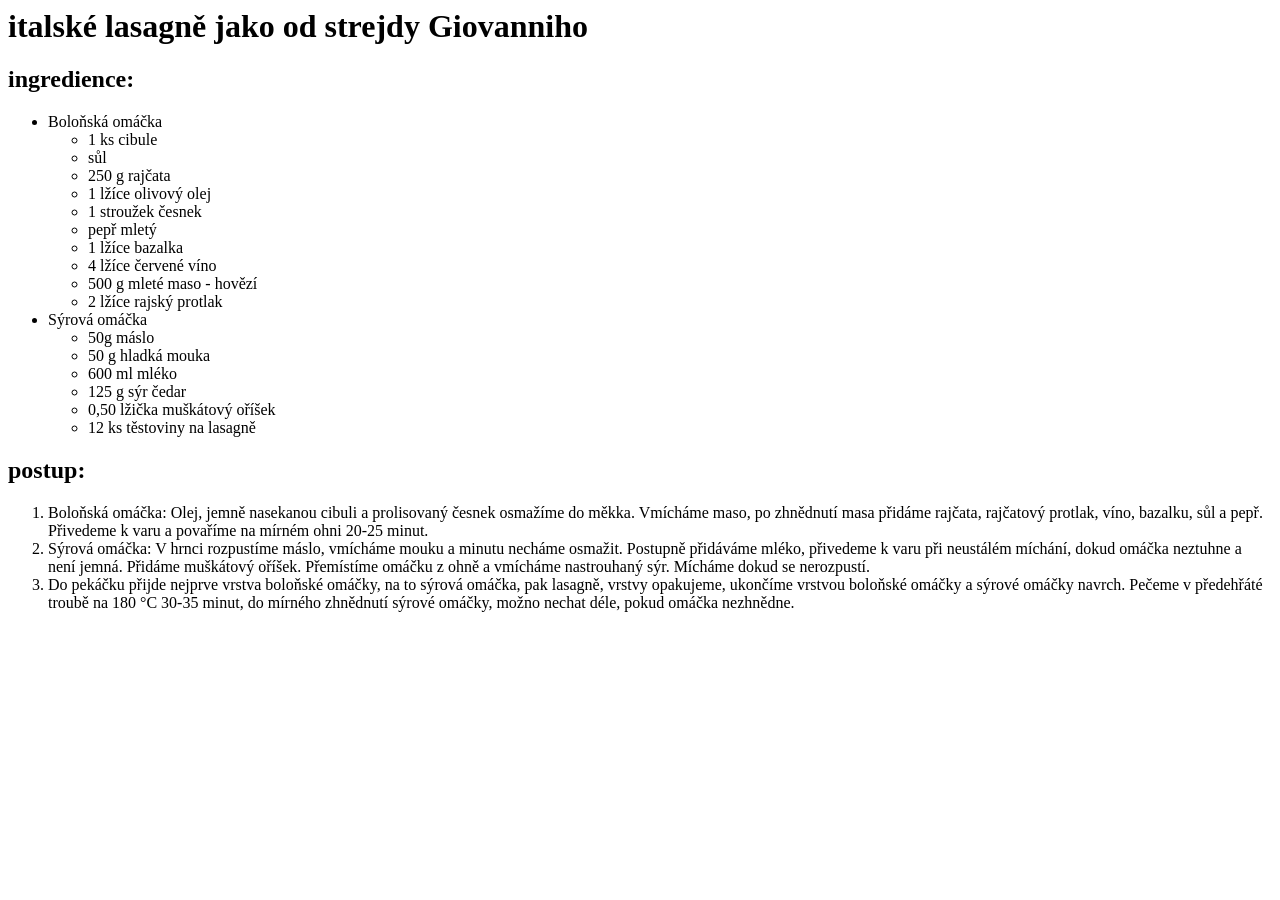
<file: 4. lekce/index.html>
<h1></h1><!DOCTYPE html>
<html lang="en">
<head>
    <meta charset="UTF-8">
    <meta name="viewport" content="width=h, initial-scale=1.0">
    <title>Document</title>
</head>
<body>
    <h1>italské lasagně jako od strejdy Giovanniho</h1>
    <h2>ingredience:</h2>
<ul>
    <li>Boloňská omáčka</li>
    <ul>
<li>1 ks cibule</li>
 <li>sůl</li> 
<li>250 g rajčata</li>
<li>1 lžíce olivový olej</li>
<li>1 stroužek česnek</li>
<li>pepř mletý</li>
<li>1 lžíce bazalka</li>
<li>4 lžíce červené víno</li>
<li>500 g mleté maso - hovězí</li>
<li>2 lžíce rajský protlak</li></li>
   </ul> 

    <li>Sýrová omáčka</li>
    <ul>
    <li>50g máslo</li>  
<li>50 g hladká mouka</li>
<li>600 ml mléko</li>
<li>125 g sýr čedar</li>
<li>0,50 lžička muškátový oříšek</li>
<li>12 ks těstoviny na lasagně</li></li>
    </ul>
</ul>
</body>
<h2>postup:</h2>
<ol>
    <li>Boloňská omáčka: Olej, jemně nasekanou cibuli a prolisovaný česnek osmažíme do měkka. Vmícháme maso, po zhnědnutí masa přidáme rajčata, rajčatový protlak, víno, bazalku, sůl a pepř. Přivedeme k varu a povaříme na mírném ohni 20-25 minut.</li>
    <li>Sýrová omáčka: V hrnci rozpustíme máslo, vmícháme mouku a minutu necháme osmažit. Postupně přidáváme mléko, přivedeme k varu při neustálém míchání, dokud omáčka neztuhne a není jemná. Přidáme muškátový oříšek. Přemístíme omáčku z ohně a vmícháme nastrouhaný sýr. Mícháme dokud se nerozpustí.</li>
    <li>Do pekáčku přijde nejprve vrstva boloňské omáčky, na to sýrová omáčka, pak lasagně, vrstvy opakujeme, ukončíme vrstvou boloňské omáčky a sýrové omáčky navrch. Pečeme v předehřáté troubě na 180 °C 30-35 minut, do mírného zhnědnutí sýrové omáčky, možno nechat déle, pokud omáčka nezhnědne.</li>
</ol>
</html>
</file>
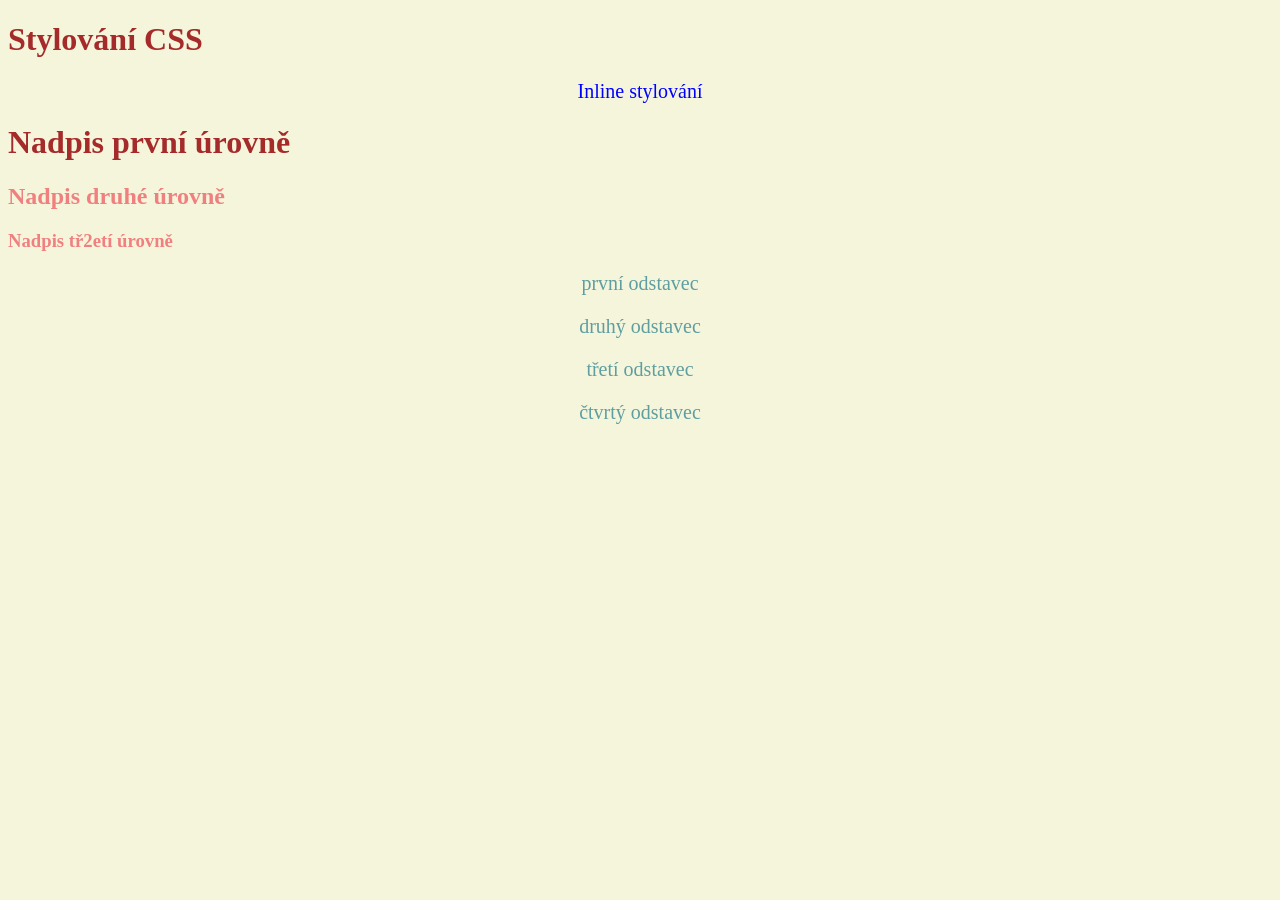
<file: 6. lekce/index.html>
<!DOCTYPE html>
<html lang="en">
<head>
    <meta charset="UTF-8">
    <meta name="viewport" content="width=device-width, initial-scale=1.0">
    <title>Document</title>
    <style>
        h1{
            color: brown;
        }
        h2,h3{
            color: lightcoral;
        }
    </style>
    <link rel="stylesheet" href="./style.css"
</head>
<body>
    <h1>Stylování CSS</h1>
    <!--In-line stylování-->
    <p style="color: blue">Inline stylování</p>
    <!--Internal style-->
    <h1>Nadpis první úrovně</h1>
    <h2>Nadpis druhé úrovně</h2>
    <h3>Nadpis tř2etí úrovně</h3>
    <!--external style-->
    <p>první odstavec</p>
    <p>druhý odstavec</p>
    <p>třetí odstavec</p>
    <p>čtvrtý odstavec</p>
</body>
</html>
</file>
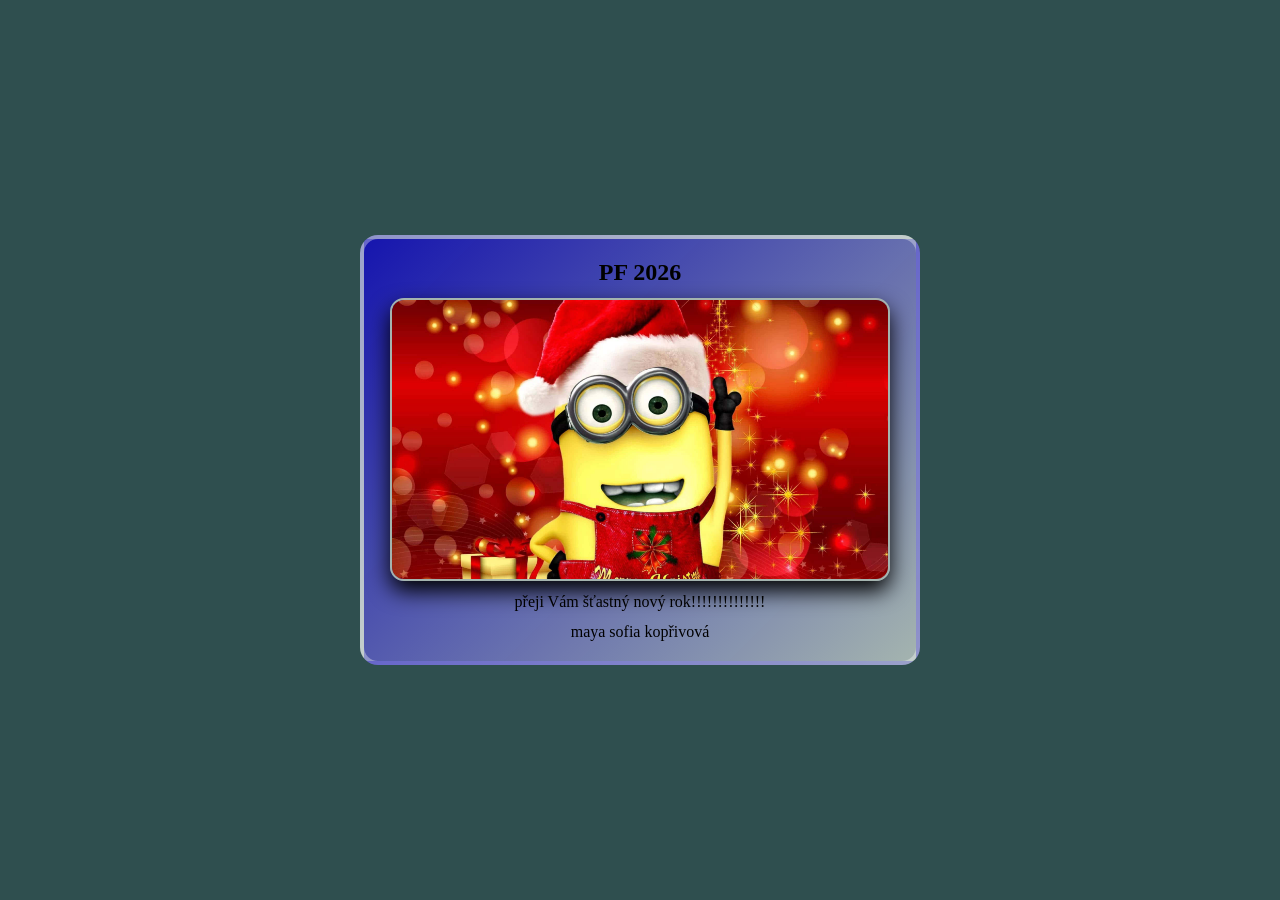
<file: VANOCE/index.html>
<!DOCTYPE html>
<html lang="en">
<head>
    <link rel="stylesheet" href="style.css">
    <meta charset="UTF-8">
    <meta name="viewport" content="width=, initial-scale=1.0">
    <title>Document</title>
</head>
<body>
    <main class="wrap">
        <section class="pf-card">
<h1 class="pf-title">PF 2026</h1>
<img class="pf-image" src="funny-christmas-pictures-tbqihipe1wtjc8vc.jpg" alt="novoroční fotografie">
<p class="pf-wish">přeji Vám šťastný nový rok!!!!!!!!!!!!!! </p>
<p class="pf-sign">maya sofia kopřivová</p>
        </section>
    </main>
</body>
</html>
</file>
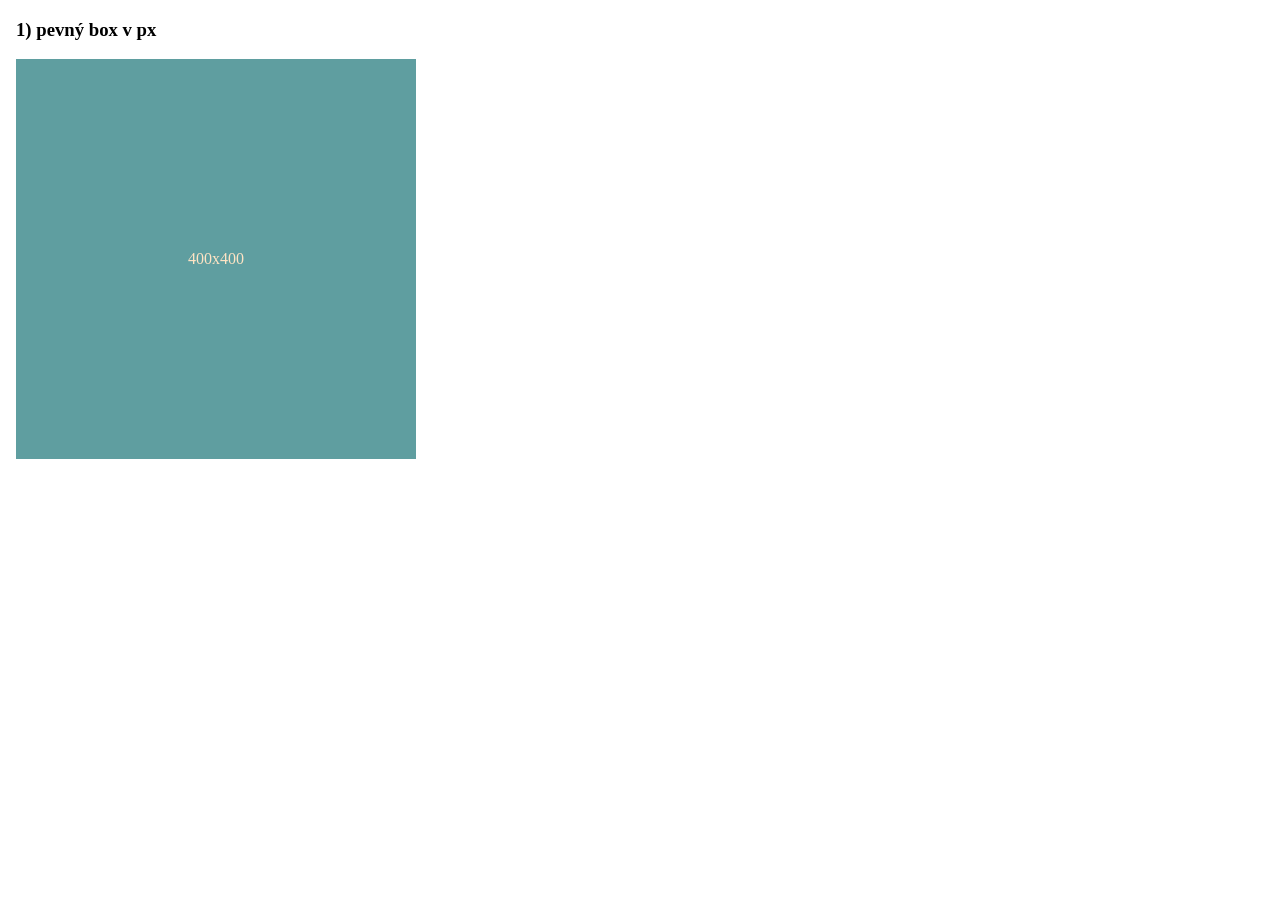
<file: css/3.1.7 - základy CSS/0/index.html>
<!DOCTYPE html>
<html lang="en">
<head>
    <link rel="stylesheet" href="./styles.css">
    <meta charset="UTF-8">
    <meta name="viewport" content="width=device-width, initial-scale=1.0">
    <title>Document</title>
</head>
<body>
    <section class="wrap">
         <h3>1) pevný box v px</h3>
         <div class="example-1">400x400</div>
    </section>
   
</body>
</html>
</file>
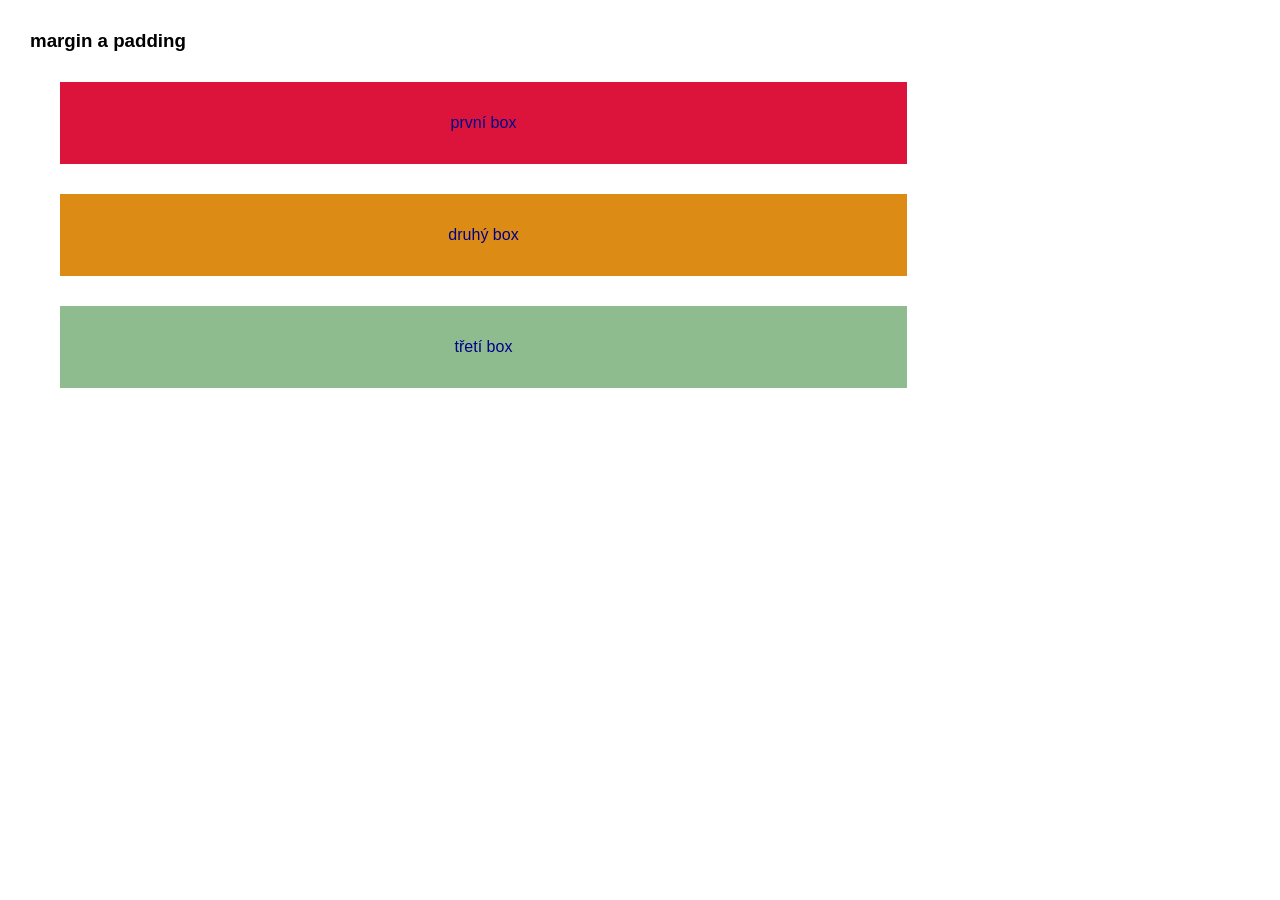
<file: css/3.1.7 - základy CSS/1/index.html>
<!DOCTYPE html>
<html lang="en">
<head>
    <link rel="stylesheet" href="./styles.css">
    <meta charset="UTF-8">
    <meta name="viewport" content="width=device-width, initial-scale=1.0">
    <title>Document</title>
</head>
<body>
    <section class="wrap">
         <h3> margin a padding</h3>
         <div class="example-1">první box</div>
         <div class="example-2">druhý box</div>
        <div class="example-3">třetí box</div>
    </section>
   
</body>
</html>
</file>
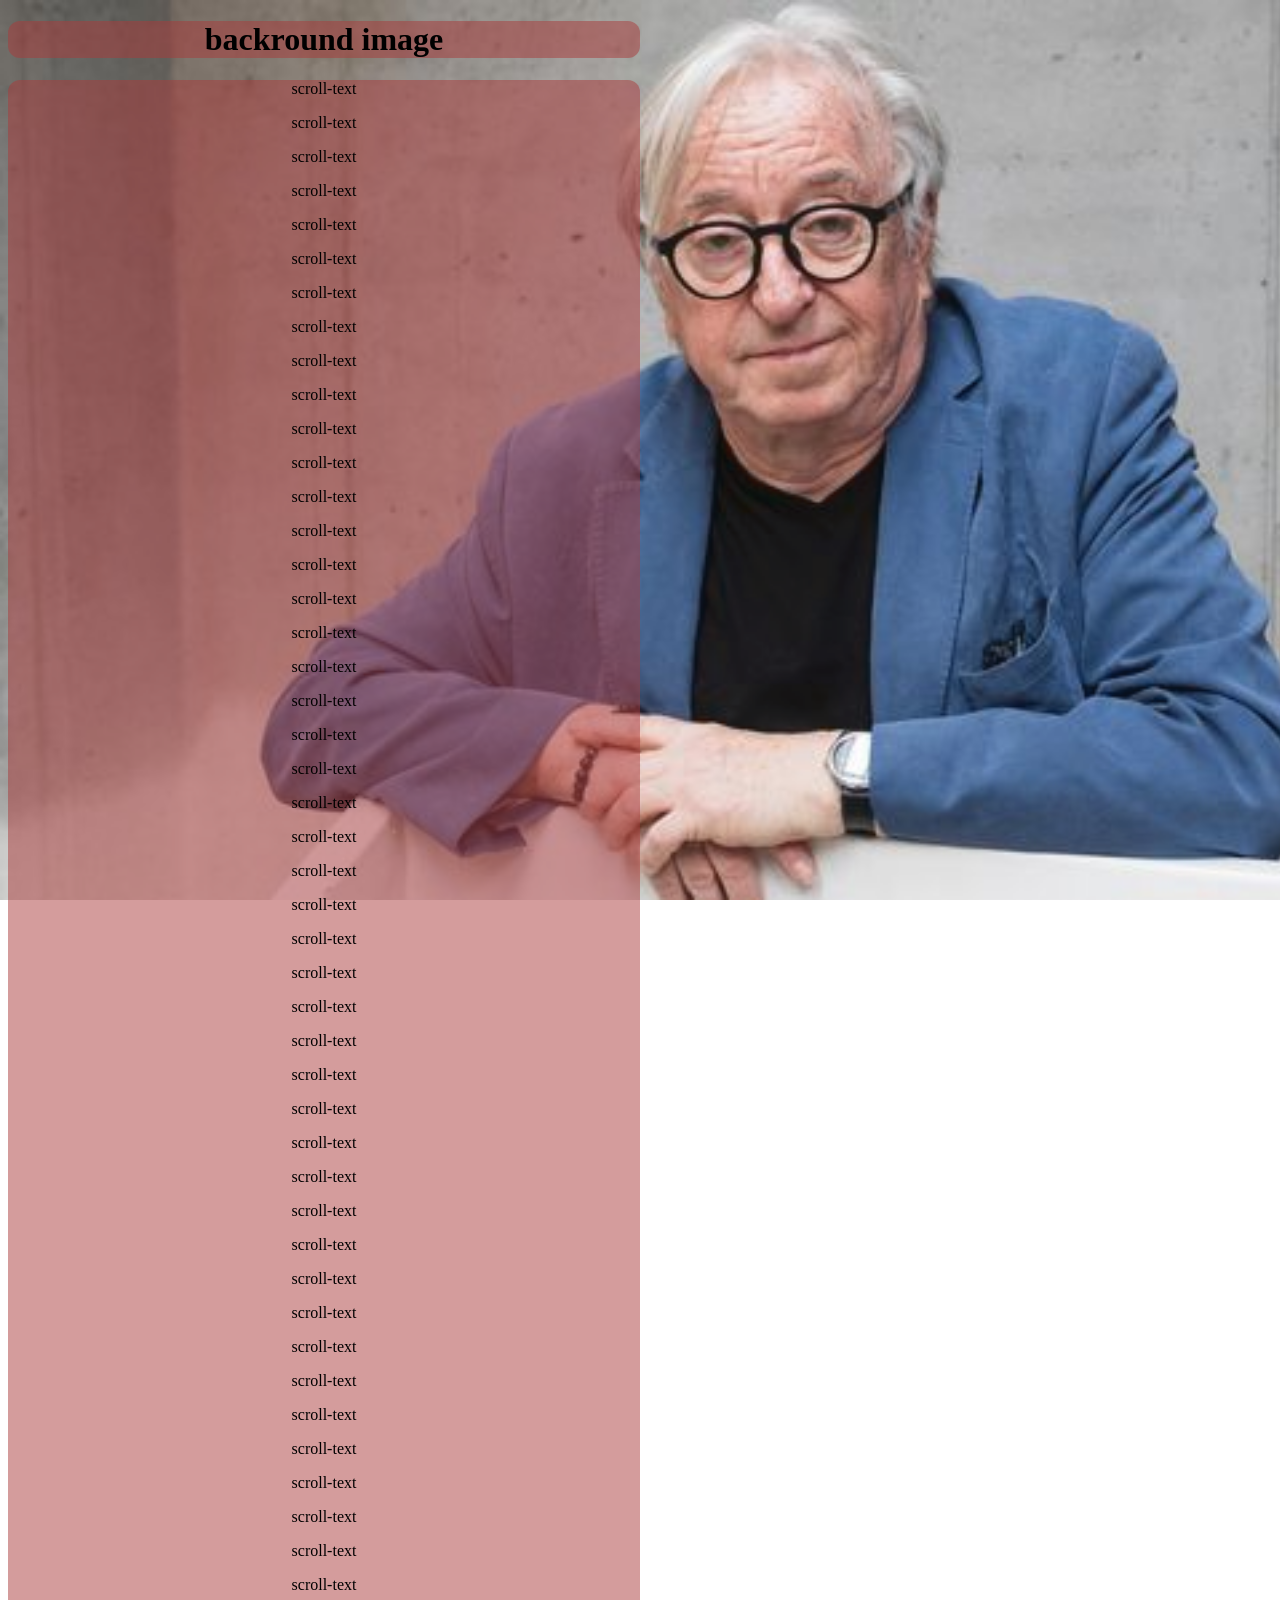
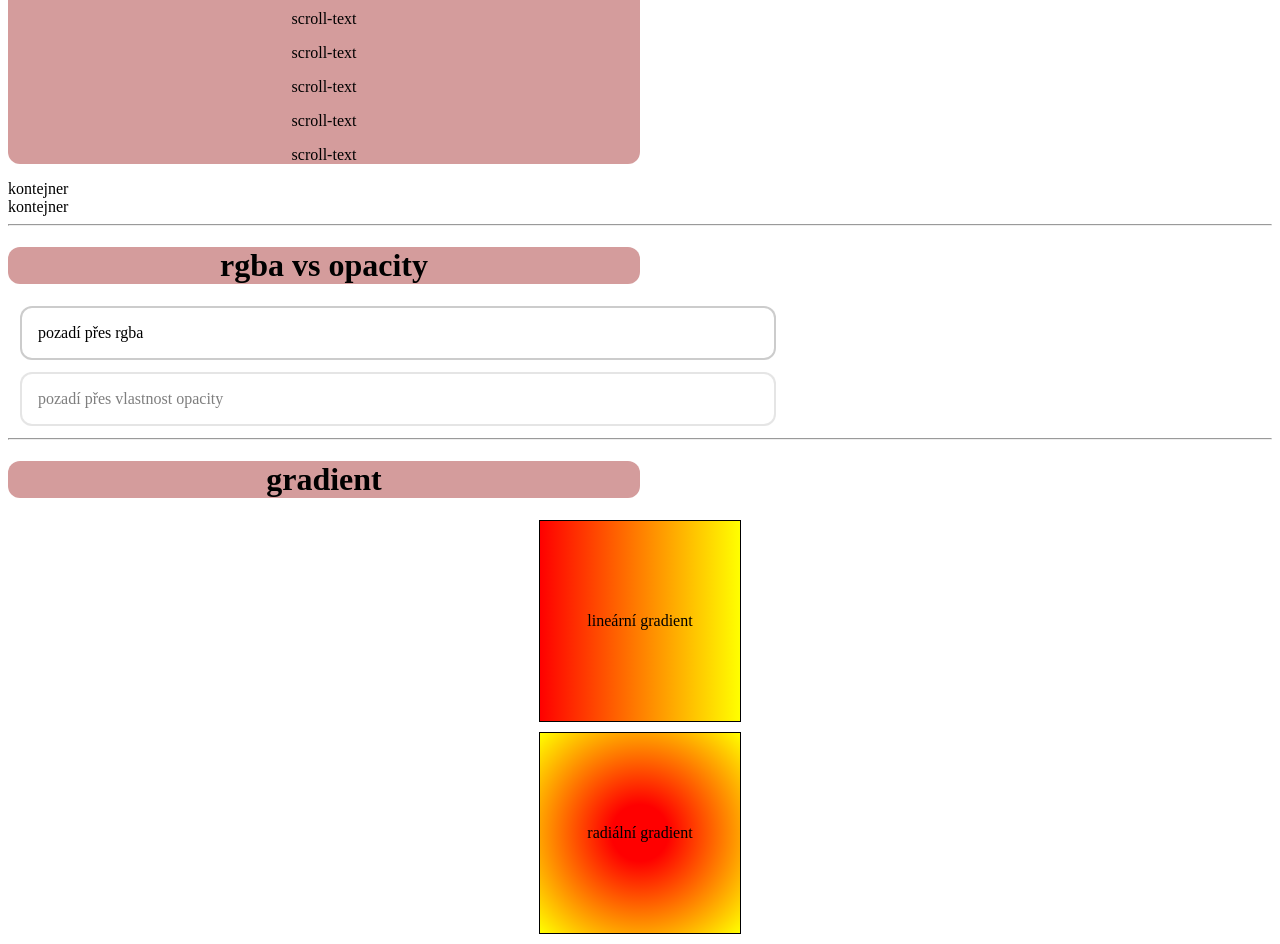
<file: css/3.1.7 - základy CSS/8/index.html>
<!DOCTYPE html>
<html lang="en">
<head>
    <link rel="stylesheet" href="./style.css">
    <meta charset="UTF-8">
    <meta name="viewport" content="width=device-width, initial-scale=1.0">
    <title>Document</title>
</head>
<body>
    <h1>backround image</h1>

    <div class="scroll-text">
         <p>scroll-text</p>
     <p>scroll-text</p>
      <p>scroll-text</p>
       <p>scroll-text</p>
        <p>scroll-text</p>
         <p>scroll-text</p>
          <p>scroll-text</p>
           <p>scroll-text</p>
            <p>scroll-text</p>
             <p>scroll-text</p>
             <p>scroll-text</p>
     <p>scroll-text</p>
      <p>scroll-text</p>
       <p>scroll-text</p>
        <p>scroll-text</p>
         <p>scroll-text</p>
          <p>scroll-text</p>
           <p>scroll-text</p>
            <p>scroll-text</p>
             <p>scroll-text</p>
             <p>scroll-text</p>
     <p>scroll-text</p>
      <p>scroll-text</p>
       <p>scroll-text</p>
        <p>scroll-text</p>
         <p>scroll-text</p>
          <p>scroll-text</p>
           <p>scroll-text</p>
            <p>scroll-text</p>
             <p>scroll-text</p>
             <p>scroll-text</p>
     <p>scroll-text</p>
      <p>scroll-text</p>
       <p>scroll-text</p>
        <p>scroll-text</p>
         <p>scroll-text</p>
          <p>scroll-text</p>
           <p>scroll-text</p>
            <p>scroll-text</p>
             <p>scroll-text</p>
             <p>scroll-text</p>
     <p>scroll-text</p>
      <p>scroll-text</p>
       <p>scroll-text</p>
        <p>scroll-text</p>
         <p>scroll-text</p>
          <p>scroll-text</p>
           <p>scroll-text</p>
            <p>scroll-text</p>
             <p>scroll-text</p>

    </div>
   
       <section class="wrap">
        <div class="d1">kontejner</div>
        <div class="d1">kontejner</div>

    </section>
    <hr>
    <h1>rgba vs opacity</h1>
    <div class="alpha">pozadí přes rgba</div>
    <div class="opacity">pozadí přes vlastnost opacity</div>
    <hr>
    <h1>
        gradient
    </h1>
    <div class="g linear">lineární gradient</div>
    <div class="g radial">radiální gradient</div>
</body>
</html>
</file>
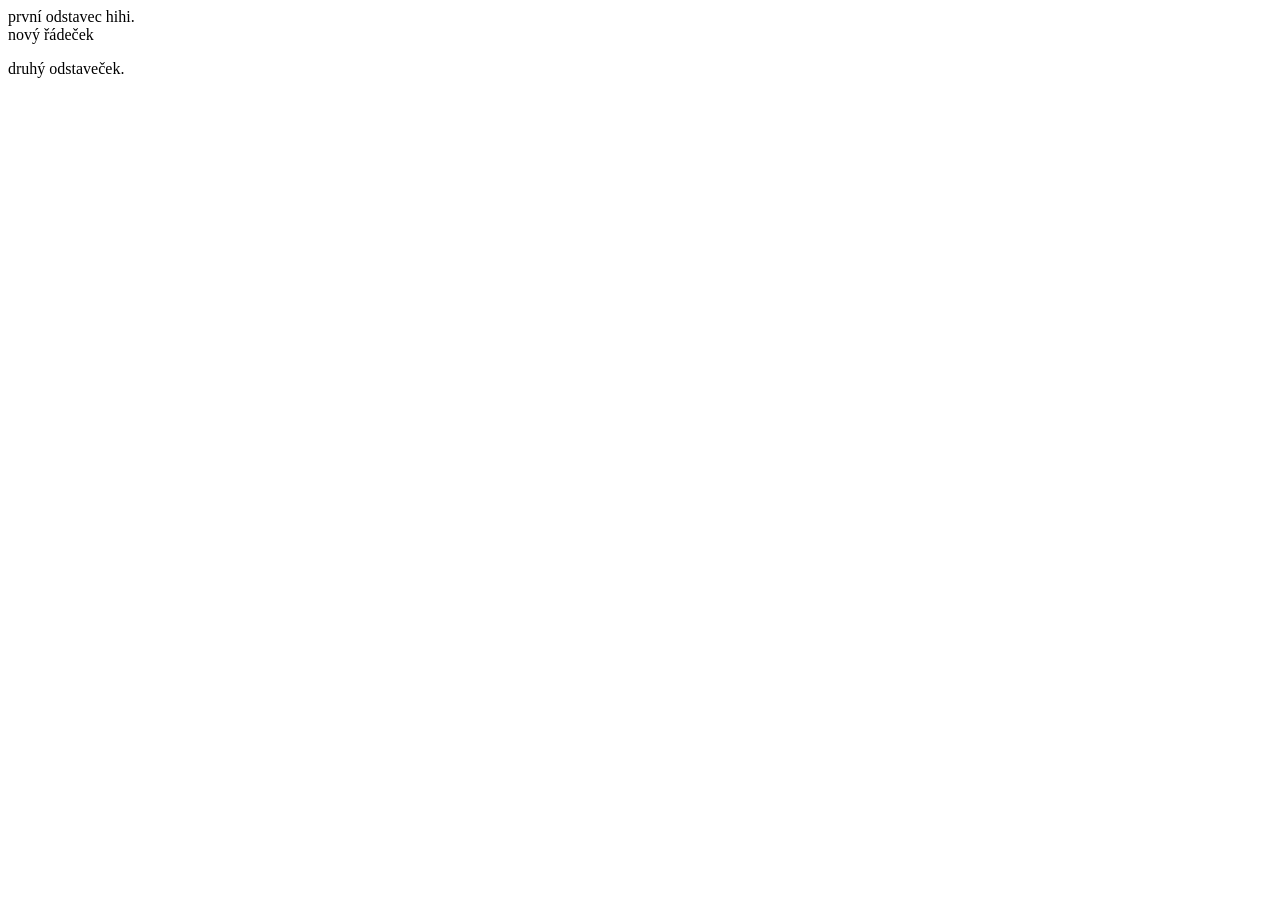
<file: 1. lekce/lekce1.html>
<!DOCTYPE HTML PUBLIC "-//W3C//DTD HTML 4.01 Transitional//EN">
<html>
  <head>
  <meta http-equiv="content-type" content="text/html; charset=windows-1250">
  <meta name="generator" content="PSPad editor, www.pspad.com">
  <title>Mayu�ka</title>
  </head>
  <body>
        <p>prvn� odstavec hihi.<br>
        nov� ��de�ek</p>
        <p>druh� odstave�ek.</p>
        
  </body>
</html>
</file>
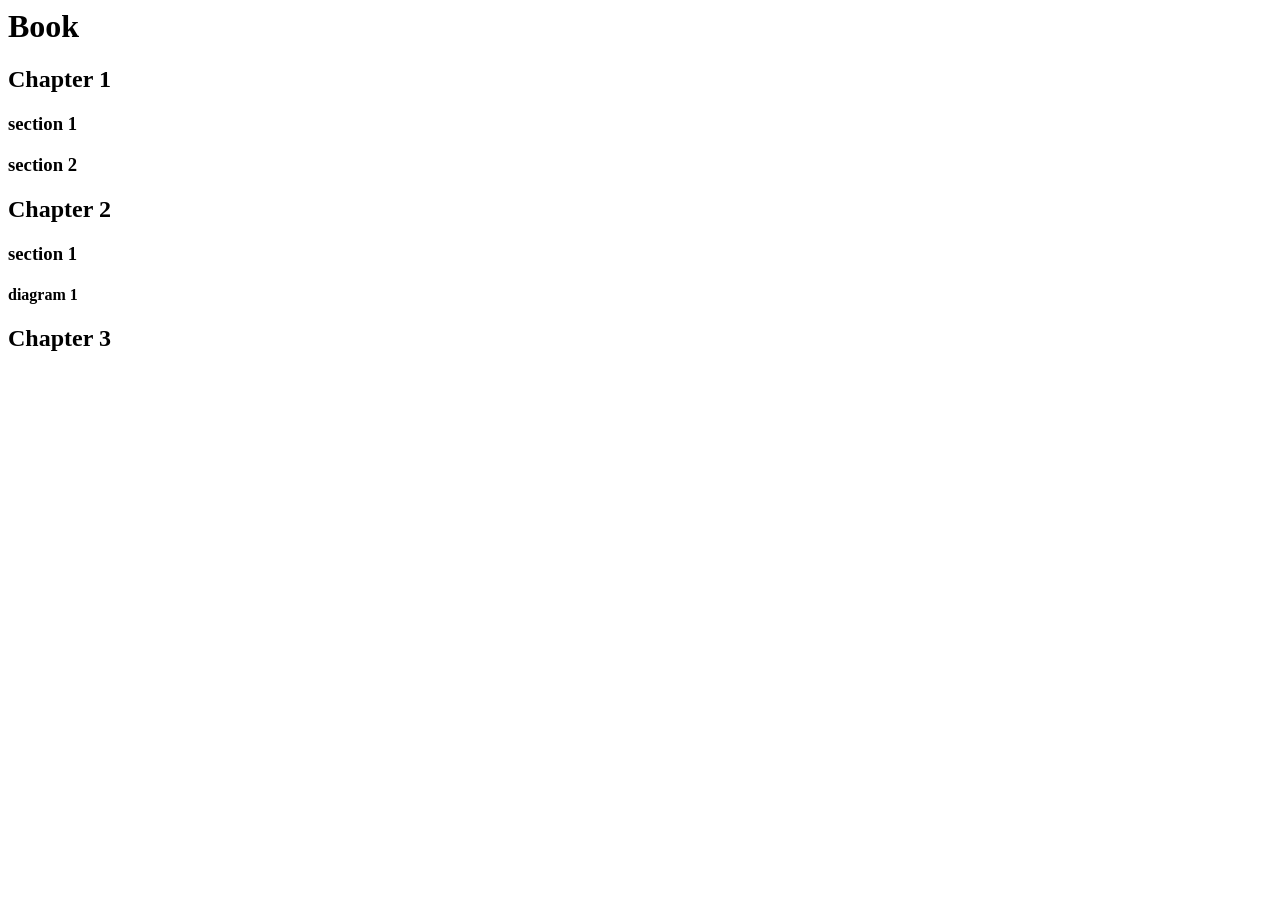
<file: 2. lekce/lekce2 cvičení.html>
<!DOCTYPE HTML PUBLIC "-//W3C//DTD HTML 4.01 Transitional//EN">
<html>
  <head>
  <meta http-equiv="content-type" content="text/html; charset=windows-1250">
  <meta name="generator" content="PSPad editor, www.pspad.com">
  <title>cvi�en�</title>
  </head>
  <body>
       <h1>Book</h1>
       <h2>Chapter 1</h2>
       <h3>section 1</h3> 
       <h3>section 2</h3>
       <h2>Chapter 2</h2>
       <h3>section 1</h3> 
       <h4>diagram 1</h4>
       <h2>Chapter 3</h2>  
  </body>
</html>
</file>
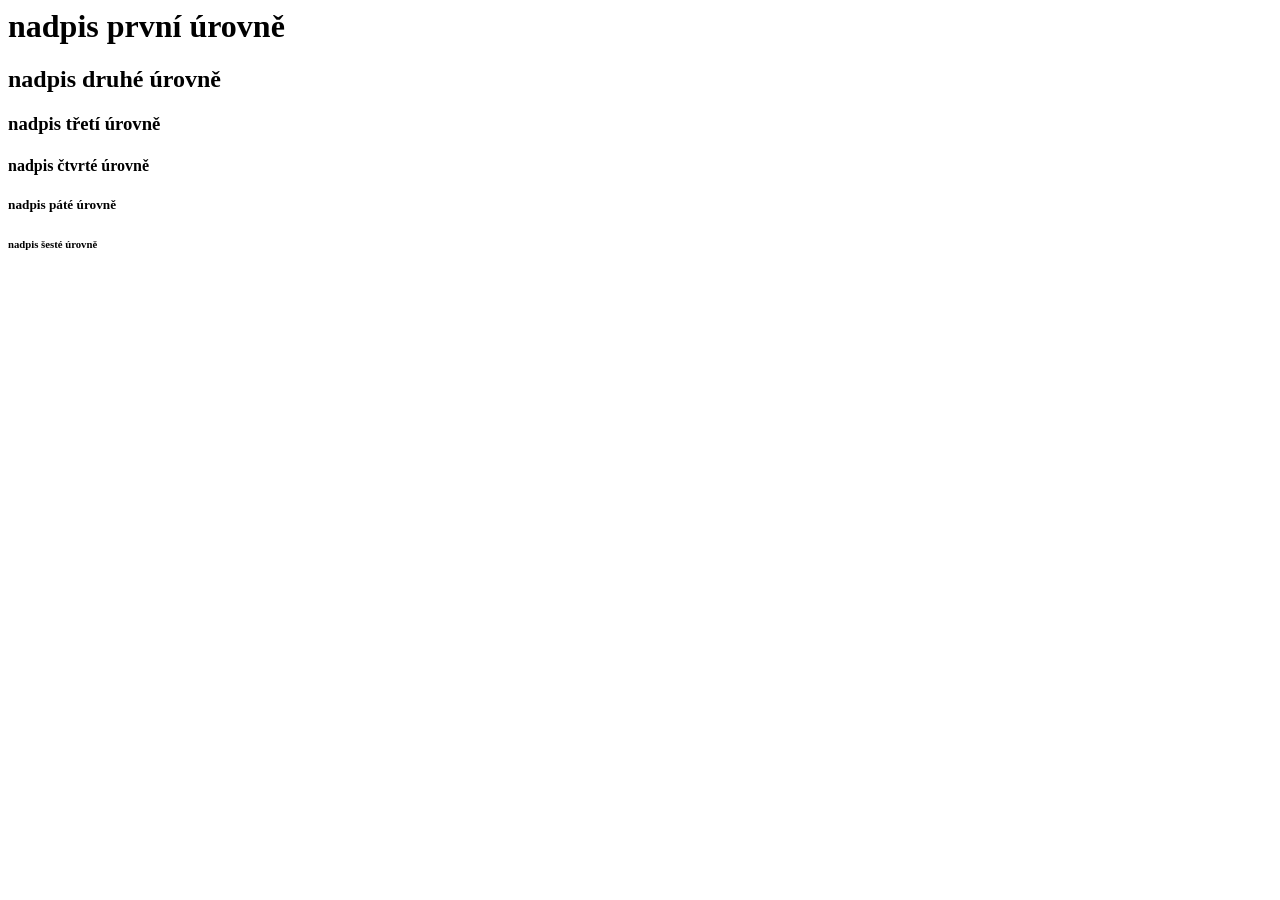
<file: 2. lekce/lekce2.html>
<!DOCTYPE HTML PUBLIC "-//W3C//DTD HTML 4.01 Transitional//EN">
<html>
  <head>
  <meta http-equiv="content-type" content="text/html; charset=windows-1250">
  <meta name="generator" content="PSPad editor, www.pspad.com">
  <title>nadpisy</title>
  </head>
  <body>
         <h1>nadpis prvn� �rovn�</h1>
         <h2>nadpis druh� �rovn�</h2>
         <h3>nadpis t�et� �rovn�</h3>
         <h4>nadpis �tvrt� �rovn�</h4>
         <h5>nadpis p�t� �rovn�</h5>
         <h6>nadpis �est� �rovn�</h6>
  </body>
</html>
</file>
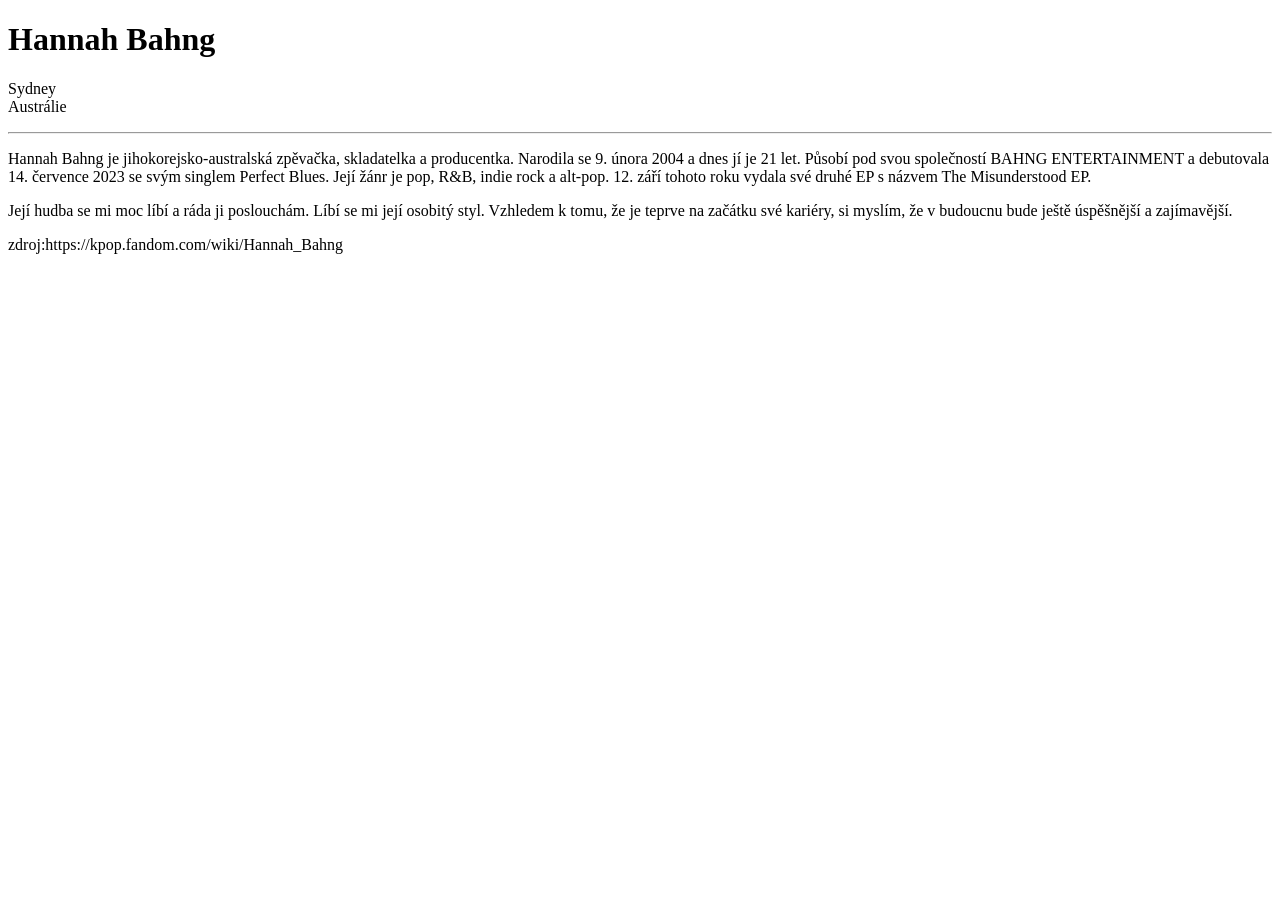
<file: 3. lekce/index3.html>
<!DOCTYPE html>
<html lang="en">
<head>
    <meta charset="UTF-8">
    <meta name="viewport" content="width=device-width, initial-scale=1.0">
    <title>Document</title>
</head>
<body>
    
</body>
<h1>Hannah Bahng</h1>
<p>Sydney <br>
Austrálie</p>
<hr>
<p>Hannah Bahng je jihokorejsko-australská zpěvačka, skladatelka a producentka. Narodila se 9. února 2004
    a dnes jí je 21 let. Působí pod svou společností BAHNG ENTERTAINMENT a debutovala 14. července 2023 se svým singlem Perfect Blues. Její žánr je pop, R&B, indie rock a alt-pop. 
    12. září tohoto roku vydala své druhé EP s názvem The Misunderstood EP. 
<p>Její hudba se mi moc líbí a ráda ji poslouchám. Líbí se mi její osobitý styl. Vzhledem k tomu, že je teprve na začátku své kariéry, si myslím, že v budoucnu bude ještě úspěšnější a zajímavější. </p>
    <p>zdroj:https://kpop.fandom.com/wiki/Hannah_Bahng</p>
</p>
</html>
</file>
<file: 6. lekce/style.css>
p {
    color: cadetblue;
    font-size: 20px;
    text-align: center;
}

body {
    background-color: beige;
}
.info{
    color: coral;
}
#varování{
    color: crimson;
}
</file>
<file: VANOCE/style.css>
* {
    margin: 0;
    padding: 0;
    box-sizing: border-box;
}

.wrap {
    min-height: 100svh;
    display: grid;
    place-items: center;
    padding: 18px;
    background-color: darkslategray;
    font-family: 'Times New Roman', Times, serif;
}

.pf-card {
    width: clamp(280px, 90vw, 560px);
    background: linear-gradient(135deg, rgba(21,18,179,.95) ,rgba(164,180,174.95));
    color: black;
    text-align: center;
    padding: 20px;
    border-radius: 18px ;
    border: 4px solid rgba(255,255,255,0.35) ;
    display: grid;
    gap: 12px;
}

.pf-image {
    width: 100%;
    max-width: 500px;
    height: auto;
    margin: 0 auto;
    border-radius: 14px;
    border: 2px solid rgba(164,180,174.95);
    box-shadow: 0 10px 22px black;  
}
</file>
<file: css/3.1.7 - základy CSS/0/styles.css>
body {
    margin: 0;
    padding: 0;
    font-family: fantasy;
}
.wrap {
    margin: 16px;
}
.example-1 {
    width: 400px;
    height: 400px;
    background-color: cadetblue;
    color: bisque;
    display: grid;
    place-items: center;
}
</file>
<file: css/3.1.7 - základy CSS/1/styles.css>
body {
    margin: 0;
    padding: 0;
    font-family: 'Lucida Sans', 'Lucida Sans Regular', 'Lucida Grande', 'Lucida Sans Unicode', Geneva, Verdana, sans-serif;
}
.wrap {
    margin: 30px;
}
.example-1 {
    width: 847px;
    height: 82px;
    background-color: crimson;
    color: darkblue;
    display: grid;
    place-items: center;
    margin: 30px;
}
.example-2 {
    width: 847px;
    height: 82px;
    background-color: rgb(220, 140, 20);
    color: darkblue;
    display: grid;
    place-items: center;
   margin: 30px;
}
.example-3 {
    width: 847px;
    height: 82px;
    background-color: darkseagreen;
    color: darkblue;
    display: grid;
    place-items: center;
   margin: 30px;
}
</file>
<file: css/3.1.7 - základy CSS/8/style.css>
body {
    background-image: url(./jiri-labus-herec-galerie-osobnosti.jpeg);
    background-repeat: no-repeat;
    background-size: cover;
    background-attachment: fixed;
}

.scroll-text {
    background: rgba(169, 58, 58, 0.5);
    width: 50%;
    text-align: center;
    border-radius: 12px;

}
h1{
    background: rgba(169, 58, 58, 0.5);
    width: 50%;
    text-align: center;
    border-radius: 12px;
}

.alpha, .opacity {
    padding: 16px;
    margin: 12px;
    border: 2px solid rgba(0, 0, 0, 0.2);
    border-radius: 12px;
    max-width: 720px;
}
.alpha {
    background-color: rgba(255, 255, 255, .5);

}

.opacity {
    background-color: white;
    opacity: .5;
}

.g {
    width: 200px;
    height: 200px;
    border: 1px solid black;
    display: grid;
    place-items: center;
    margin: 10px auto;
}

.linear {
background-image: linear-gradient(to right, red, yellow);
}

.radial {
background-image: radial-gradient( red 20%, yellow);
}
</file>
